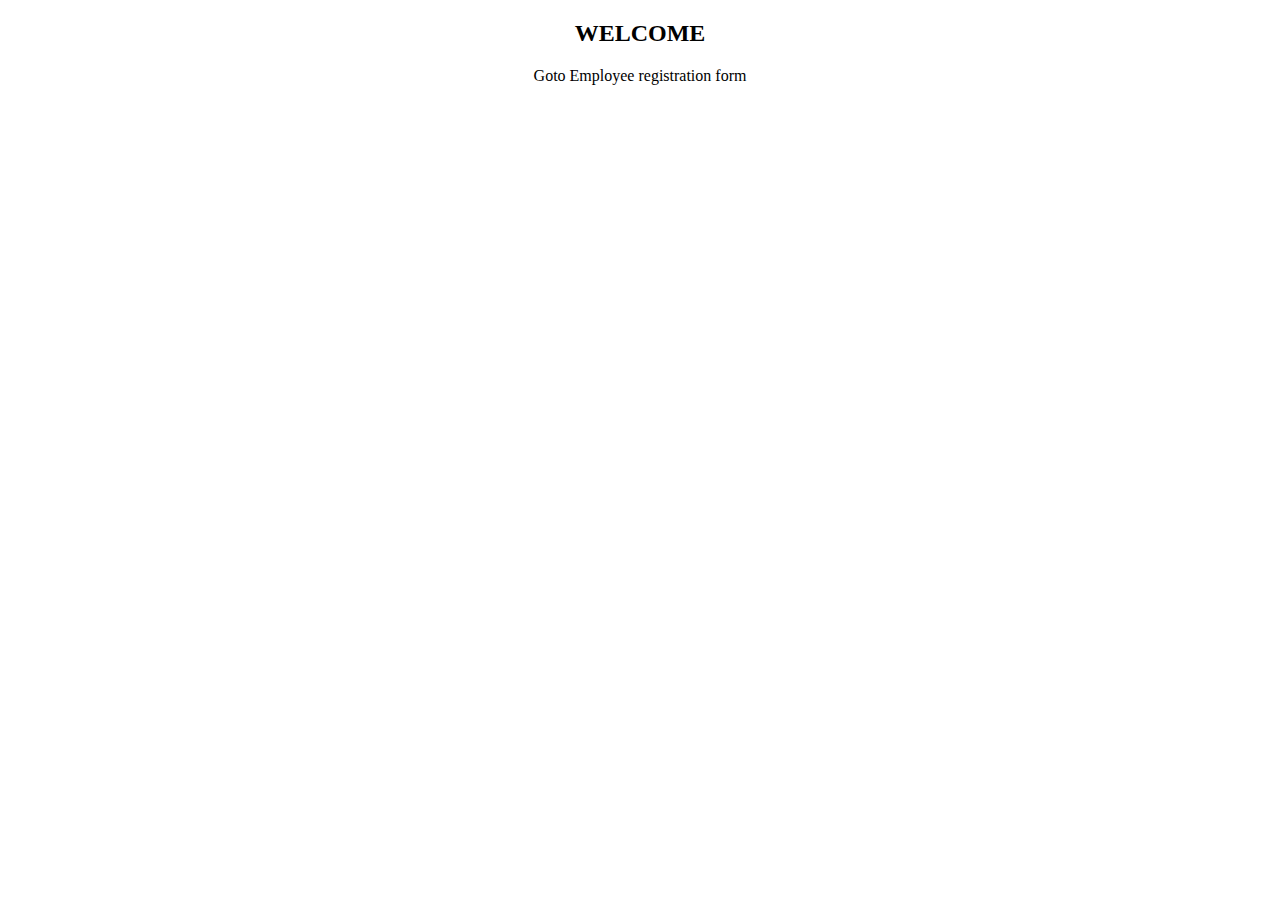
<file: src/main/resources/templates/index.html>
<!DOCTYPE html>
<html lang="en" xmlns:th="http://www.thymeleaf.org">
<title>welcome</title>
<link rel="stylesheet" type="text/css" th:href="@{/css/index.css}"/>
<body>
<center>
<h2>WELCOME </h2>
<div>
<a th:href="@{/registration_form}">Goto Employee registration form</a>
</div>
</center>
</body>
</html>
</file>
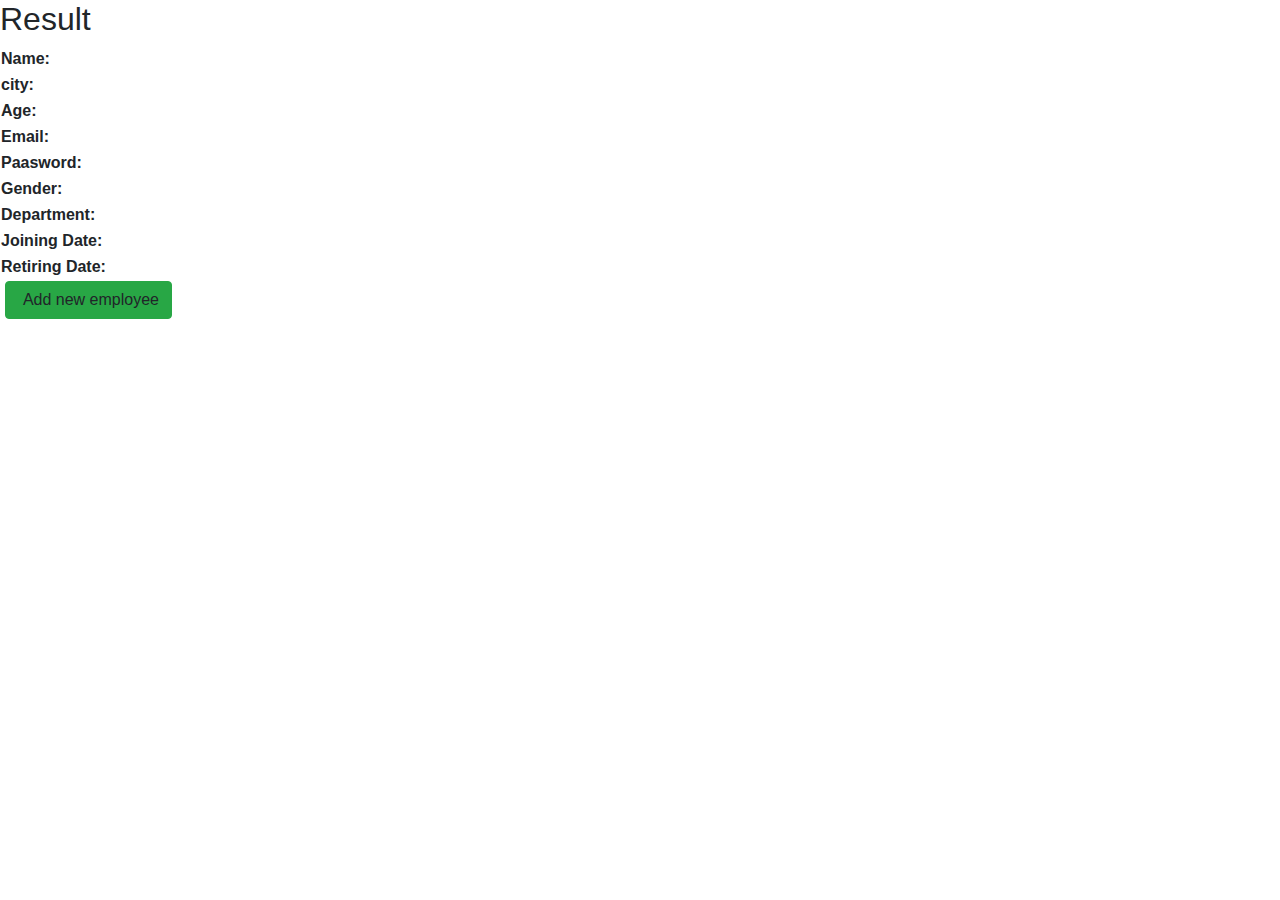
<file: src/main/resources/templates/display.html>
<!DOCTYPE html>
<html lang="en" xmlns:th="http://www.thymeleaf.org">
<head>

<title>Result</title>
<link rel="stylesheet"
    href="https://stackpath.bootstrapcdn.com/bootstrap/4.3.1/css/bootstrap.min.css">
<link rel="stylesheet" type="text/css"
    th:href="@{/css/display.css}" />
</head>
<body>
    <h2>Result</h2>
    <table>
        <tbody>
              <tr>
                <td><strong>Name:</strong></td>
                <td><span th:text="${employee.name}"></span></td>
            </tr>
             <tr>
                <td><strong>city:</strong></td>
                <td><span th:text="${employee.city}"></span></td>
            </tr>
            
            <tr>
                <td><strong>Age:</strong></td>
                <td><span th:text="${employee.age}"></span></td>
            </tr>
                        <tr>
                <td><strong>Email:</strong></td>
                <td><span th:text="${employee.email}"></span></td>
            </tr>
                        <tr>
                <td><strong>Paasword:</strong></td>
                <td><span th:text="${employee.password}"></span></td>
            </tr>
            
            <tr>
                <td><strong>Gender:</strong></td>
                <td><span th:text="${employee.gender}"></span></td>
            </tr>
            <tr>
                <td><strong>Department:</strong></td>
                <td><span th:text="${employee.dept}"></span></td>
            </tr>
            <tr>
                <td><strong>Joining Date:</strong></td>
                <td><span th:text="${employee.joiningDate}"></span></td>
            </tr>
            <tr>
                <td><strong>Retiring Date:</strong></td>
                <td><span th:text="${employee.retiringDate}"></span></td>
            </tr>
            <tr>
                <td colspan="2">&nbsp;<a th:href="@{registration_form}"
                    class="btn btn-success"> <i class="fa fa-arrow-circle-o-left"></i>&nbsp;Add
                        new employee
                </a></td>
            </tr>
        </tbody>
    </table>
</body>
</html>
</file>
